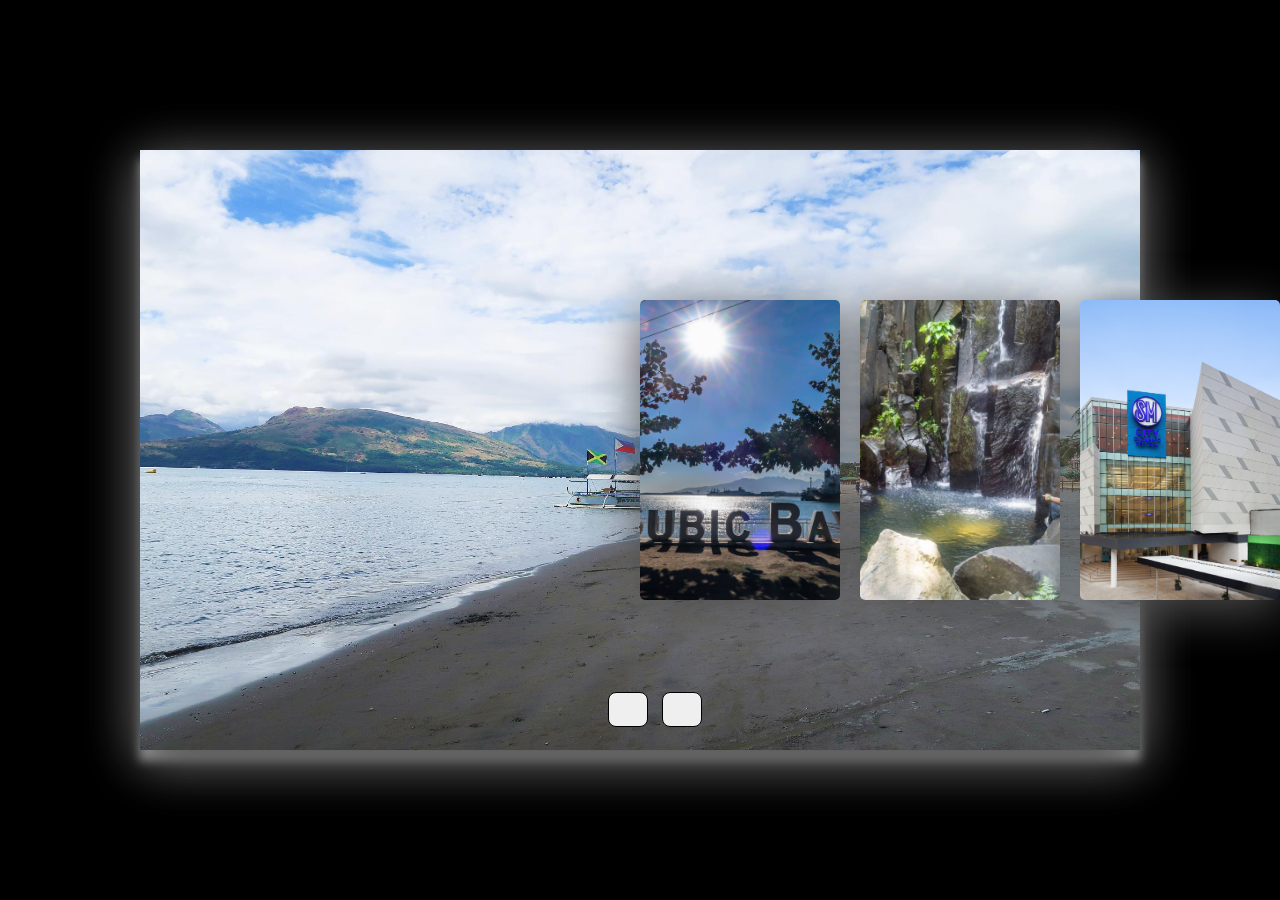
<file: touristspots.html>
<!DOCTYPE html>
<html lang="en">
    <head>
        <meta charset="UTF-8">
        <meta http-equiv="X-UA-Compatible" content="IE=edge">
        <meta name="viewport" content="width=device-width, initial-scale=1.0">

        <link rel="stylesheet" href="https://cdnjs.cloudflare.com/ajax/libs/font-awesome/6.5.2/css/all.min.css" integrity="sha512-SnH5WK+bZxgPHs44uWIX+LLJAJ9/2PkPKZ5QiAj6Ta86w+fsb2TkcmfRyVX3pBnMFcV7oQPJkl9QevSCWr3W6A==" crossorigin="anonymous" referrerpolicy="no-referrer" />

        <title>Tourist Spots</title>
        <link rel="stylesheet" href="assets/css/touristspots.css">
    </head>
    <body>
        
        <div class="container">

            <div class="slide">

                <div class="item" style="background-image: url(assets/img/marikithd.jpg);">
                    <div class="content">
                        <div class="name">Marikit Park</div>
                        <div class="des">Place where children can play in a playground area. The place is safe because it surround by fences. The park is full of heritage trees. They're also an open theatre for events and party.</div>
                    </div>
                </div>
                <div class="item" style="background-image: url(assets/img/baloyhd.jpg);">
                    <div class="content">
                        <div class="name">Baloy Beach</div>
                        <div class="des">Baloy Beach is a small, lovely, tight-knit community. The people here are very friendly, and watch out for each other. I’ve had trike drivers interrupt attempts to break into my home, and stop petty theft when I’ve left something outside. The beach is definitely not up to Boracay standards, but very few beaches are! It’s very nice, though somewhat narrow in places (mostly when the tide is high), and is perfect for beach parties, bar-b-cues and beach walks.</div>
                    </div>
                </div>
                <div class="item" style="background-image: url(assets/img/malawaanhd.jpg);">
                    <div class="content">
                        <div class="name">Malawaan Park</div>
                        <div class="des">Malawaan park is a recreational place just beside the sea port of subic additional info. Malawaan park have no entrance fees and you can Catch fishes along the Area using your own equipments. A cottage or setting up a picnic is allowed with respective areas The comfort rooms located after the park.</div>
                    </div>
                </div>
                <div class="item" style="background-image: url(assets/img/but.jpeg);">
                    <div class="content">
                        <div class="name">Butig Falls</div>
                        <div class="des">Butig Falls are series of small waterfalls far north of Sitio Banca Bancaan in Gordon Heights Olongapo City. It's just a three-hour hike to and from the jump-off at Banca Bancaan Aeta Tribe. Outdoor lovers will experience trekking the mountains of Olongapo. This two to three-minute read will guide you directions on how to get to the waterfalls. To those who aren't exactly "outdoorsy", read on and spread the news to your friends who are outdoor enthusiasts!</div>
                    </div>
                </div>
                <div class="item" style="background-image: url(assets/img/centralhd.jpg);">
                    <div class="content">
                        <div class="name">SM Central</div>
                        <div class="des">It is the second SM Supermall in Zambales and the second SM Supermall in Olongapo after SM City Olongapo Downtown. It is the largest SM Mall in Zambales in terms of floor area.</div>
                    </div>
                </div>
                <div class="item" style="background-image: url(assets/img/ayalahd.jpg);">
                    <div class="content">
                        <div class="name">Ayala Malls</div>
                        <div class="des">Owned by property development firm Ayala Land, Inc., a real estate subsidiary of Ayala Corporation. It is the first Ayala mall located in Subic Bay and the second in the Central Luzon region.</div>
                    </div>
                </div>
                <div class="item" style="background-image: url(assets/img/infhd.jpg);">
                    <div class="content">
                        <div class="name">Inflatable Island</div>
                        <div class="des">Known as the BIGGEST FLOATING PLAYGROUND IN ASIA. At 3,400 sqm, it's as big as eight basketball courts put together side by side. It contains inflatable slides, towers, bridges, human launchers, swings and another WORLD'S FIRST UNICORN ISAND!</div>
                    </div>
                </div>
                <div class="item" style="background-image: url(assets/img/SM\ Downtownhd.jpg);">
                    <div class="content">
                        <div class="name">SM Downtown</div>
                        <div class="des">the place to be within the heart of a community. It is a development that brings shopping pleasure within the reach of the market, providing a unique place to shop and serves as a focal point for indoor entertainment area with anchor stores like The SM Store, SM Supermarket, Ace Hardware, SM Appliance Center and Watsons.</div>
                    </div>
                </div>
                <div class="item" style="background-image: url(assets/img/Water\ front\ Park.jpg);">
                    <div class="content">
                        <div class="name">Water Front Park</div>
                        <div class="des">this idyllic sanctuary invites visitors into a realm of tranquility and natural splendor. Lush greenery, meticulously landscaped gardens, and towering trees frame the park, offering a verdant backdrop against the shimmering expanse of water.</div>
                    </div>
                </div>

            <div class="button">
                <button class="prev"><i class="fa-solid fa-diagram-next"></i></button>
            <a href="index.html"> <button class="prev"><i class="fa-solid fa-rotate-left"></i></button> </a>
            </div>
        </div>
        
        <script src="assets/js/touristspots.js"></script>
</body>
</html>
</file>
<file: assets/css/touristspots.css>
*{
    margin: 0;
    padding: 0;
    box-sizing: border-box;
}

body{
    background: #000000;
}

.container{
    position: absolute;
    top: 50%;
    left: 50%;
    transform: translate(-50%, -50%);
    width: 1000px;
    height: 600px;
    background: #000000;
    box-shadow: 0 10px 10px #dbdbdb;
}

.container .slide .item{
    width: 200px;
    height: 300px;
    position: absolute;
    top: 50%;
    transform: translate(0, -50%);
    border-radius: 5px;
    box-shadow: 0 10px 50px #505050;
    background-position: 50% 50%;
    background-size: cover;
    display: inline-block;
    transition: 0.5s;
}

.slide .item:nth-child(1),
.slide .item:nth-child(2){
    top: 0;
    left: 0;
    transform: translate(0, 0);
    border-radius: 0;
    width: 100%;
    height: 100%;
}


.slide .item:nth-child(3){
    left: 50%;
}
.slide .item:nth-child(4){
    left: calc(50% + 220px);
}
.slide .item:nth-child(5){
    left: calc(50% + 440px);
}
.slide .item:nth-child(n + 6){
    left: calc(50% + 660px);
    opacity: 0;
}


.item .content{
    position: absolute;
    top: 50%;
    left: 100px;
    width: 300px;
    text-align: left;
    color: #ffffff;
    transform: translate(0, -50%);
    font-family: system-ui;
    display: none;
    text-shadow: 1px 1px 0 #000000, 5px 5px 20px #000000;
}

.slide .item:nth-child(2) .content{
    display: block;
}

.content .name{
    font-size: 40px;
    text-transform: uppercase;
    font-weight: bold;
    opacity: 0;
    animation: animate 1s ease-in-out 1 forwards;
}

.content .des{
    text-transform: uppercase;
    font-weight: bold;
    margin-top: 10px;
    margin-bottom: 20px;
    opacity: 0;
    animation: animate 1s ease-in-out 0.3s 1 forwards;
}


@keyframes animate {
    from{
        opacity: 0;
        transform: translate(0, 100px);
        filter: blur(33px);
    }

    to{
        opacity: 1;
        transform: translate(0);
        filter: blur(0);
    }
}



.button{
    width: 100%;
    text-align: center;
    position: absolute;
    bottom: 20px;
    margin-left: 15px;
}

.button button{
    width: 40px;
    height: 35px;
    border-radius: 8px;
    border: none;
    cursor: pointer;
    margin: 0 5px;
    border: 1px solid #000;
    transition: 0.3s;
}

.button button:hover{
    background: #ababab;
    color: #fff;
}
</file>
